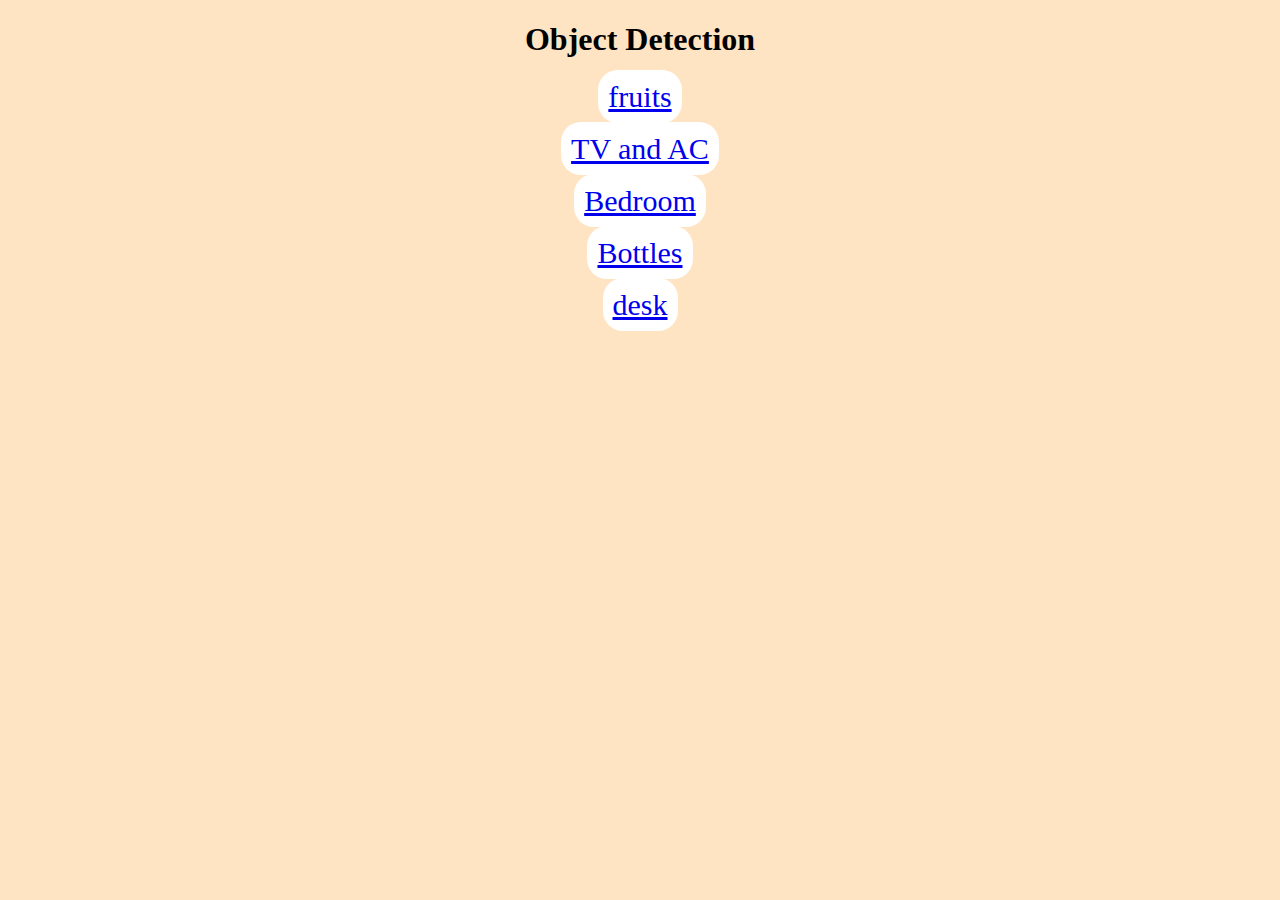
<file: index.html>
<!DOCTYPE html>
<html lang="en">
<head>
    <meta charset="UTF-8">
    <meta http-equiv="X-UA-Compatible" content="IE=edge">
    <meta name="viewport" content="width=device-width, initial-scale=1.0">
    <title>Document</title>
    <style>
        body {
            background-color: bisque;
        }
        a{
            background-color:white;
            padding: 10px;
            font-size: 30px;
            border-radius: 20px;

        }
    </style>
</head>
<body>
    <center>
        <h1 class="btn btn-info heading"> Object Detection</h1>
        
        <div>
          <a href="fruit.html">fruits</a>
          <br>
          <br>
          <a href="tv.html" >TV and AC</a>
          <br>
          <br>
          <a href="bedroom.html" >Bedroom</a>
          <br>
          <br>
          <a href="bottles.html" >Bottles</a>
          <br>
          <br>
          <a href="desk.html" >desk</a>
    
        </div>
    
        <h3 id="status" class="btn btn-danger"></h3>
        
    
      </center>
</body>
</html>
</file>
